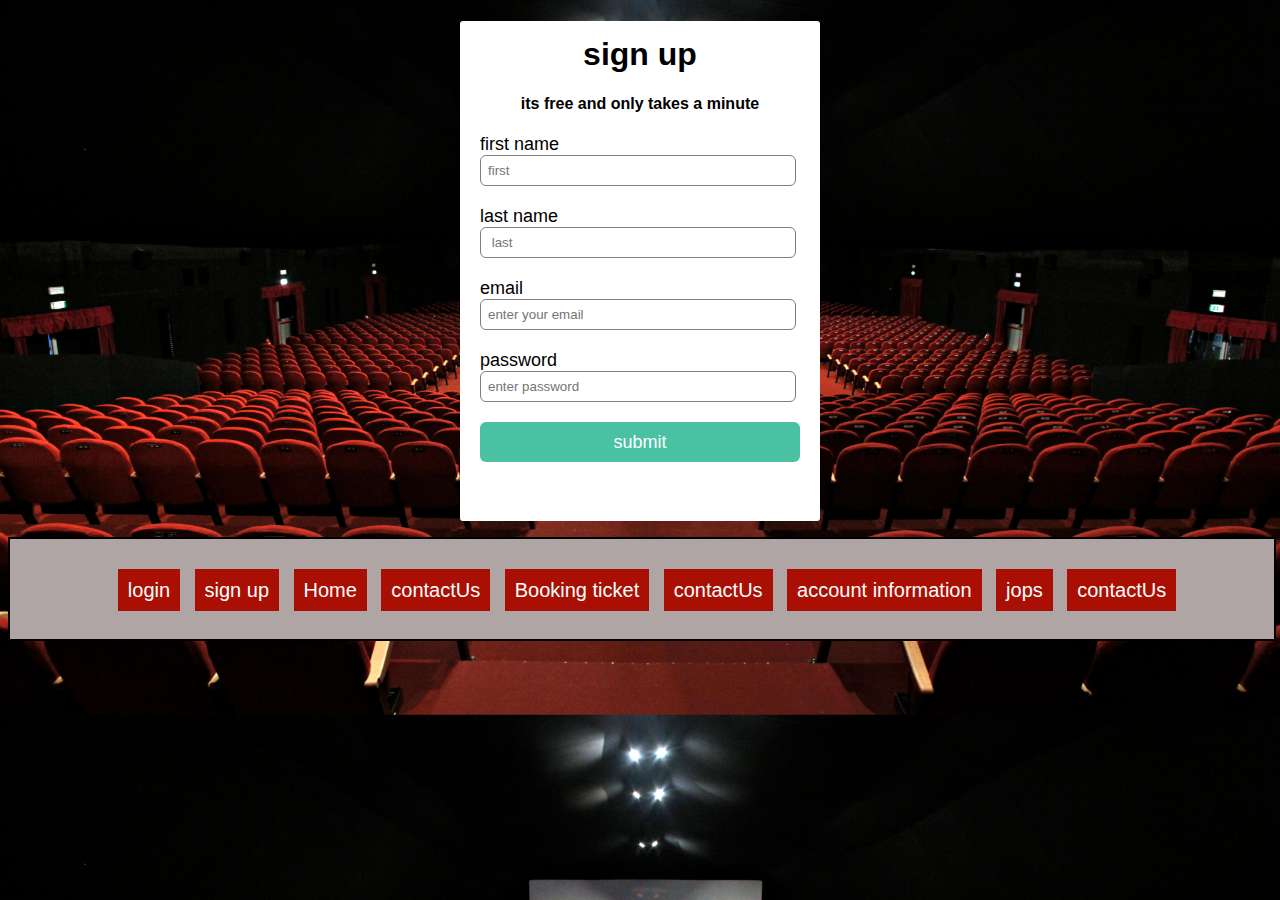
<file: index.html>
<!DOCTYPE html>
<html lang="en">

<head>
    <meta charset="UTF-8">
    <title>sign up</title>
    <script>
        function message(){
            var name = document.getElementById("txt1").value;
            alert( "hello " + name) ;
            return true ;
        }
        function passvalues() {

            var firstname = document.getElementById("txt1").value;
            localStorage.setItem("textvalue1", firstname);



            var secondname = document.getElementById("txt2").value;
            localStorage.setItem("textvalue2", secondname);



            var email = document.getElementById("txt3").value;
            localStorage.setItem("textvalue3", email);



            var pass = document.getElementById("txt4").value;
            localStorage.setItem("textvalue4", pass);
            return false;
        }

    </script>
    <link href="master.css" rel="stylesheet">    
</head>

<body>

    <div class="signup-box">
        <h1>sign up</h1>
        <h4>its free and only takes a minute</h4>
        <form  onsubmit="message();"> 
            <label>first name</label>
            <input id="txt1" type="text" required placeholder="first ">
            <label>last name</label>
            <input id="txt2" type="text" required placeholder=" last ">
            <label>email</label>
            <input id="txt3" type="email" required placeholder="enter your email">
            <label>password</label>
            <input id="txt4" type="password" required placeholder="enter password">
            <input type="submit" value="submit" onclick="passvalues();"  />
           
            


        </form>
        
    </div>
    <p class="ie">
        <a href="http://georgewalid14.github.io/george.github.io/index.html" class="if">login</a>
        <a href="https://beshoyemad11.github.io/index.html" class="if">sign up</a>
        <a href="https://johnnasif.github.io/home.htm" class="if">Home</a>
        <a href="https://thomasmaurice11.github.io/contactUs" class="if">contactUs</a>
        <a href="https://thomasmaurice11.github.io/firstPage" class="if">Booking ticket</a>
        <a href="https://thomasmaurice11.github.io/contactUs" class="if">contactUs</a>
        <a href="https://beshoyemad11.github.io/page2.html" class="if">account information</a>
        <a href="https://bishoysameh.github.io/jobs" class="if">jops</a>
        <a href="https://thomasmaurice11.github.io/contactUs" class="if">contactUs</a>
      </p>
</body>

</html>
</file>
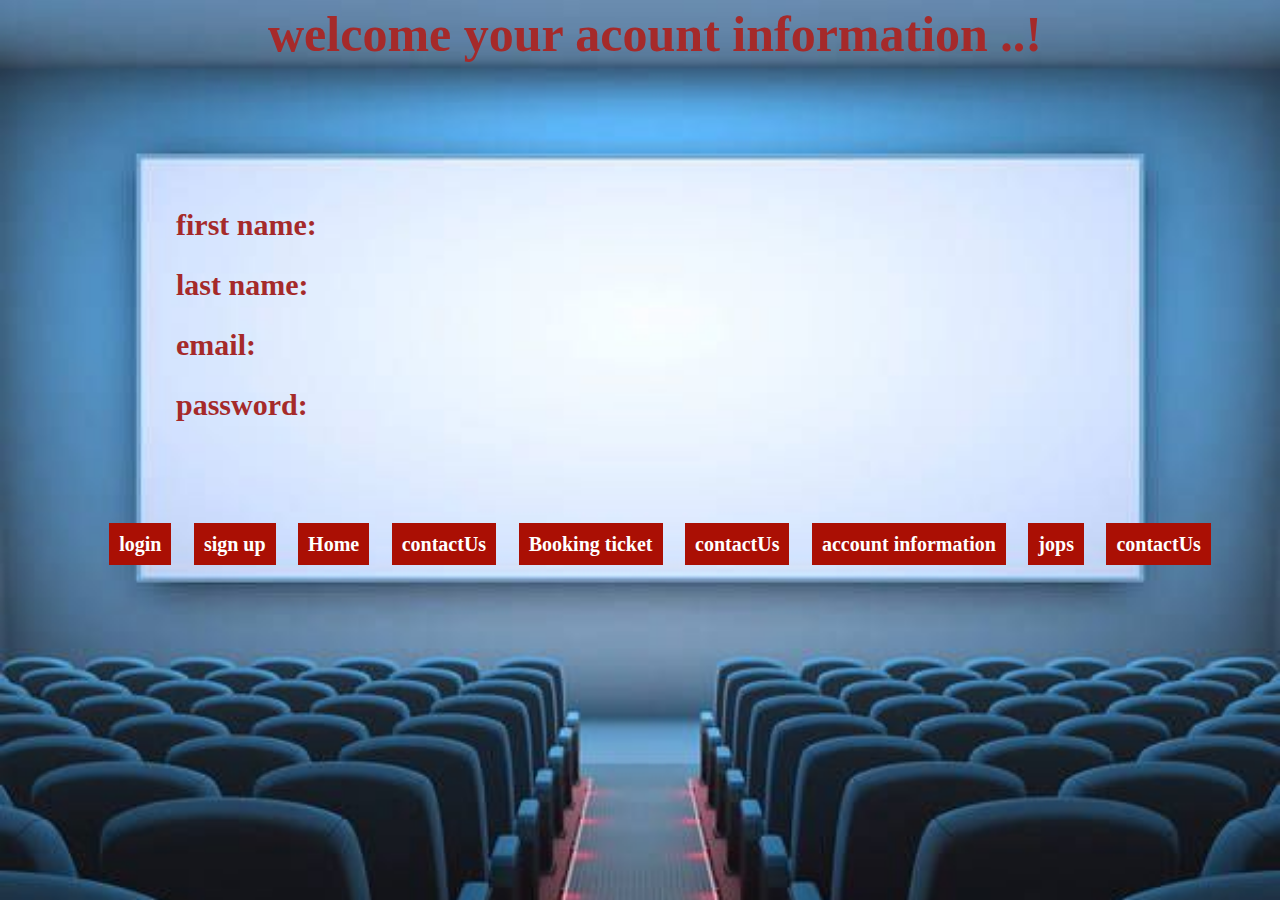
<file: page2.html>
<!DOCTYPE html>
<html lang="en">

<head>
    <meta charset="UTF-8">
    <title>acount information</title>
    
</head>
<style>
    body{
        background-image: url("back.jpg") ;
        background-repeat: no-repeat;
        background-size: cover;
        

        
    }
    
    #result1,
    #result2,
    #result3,
    #result4{
        width: 100px;
        height: 200px;
        padding: 10px;
        margin-top: 10px ;
        font-size: 30px;
        font-weight: 600;
        color:black;
        padding: 2px 2px;
        

    }
    .h21{
        margin-top: 100px;

    }
    h2{
        margin: -2px ;
        margin-top: 10px;
        
    }

    p{
        font-size: 50px;
        font-weight: 700;
        padding-left: 30px;
        text-align: center;
        position: relative;
        bottom: 45px;
        color:brown;
    }
    .input{
        font-size: 30px;
        
        color: brown;
        margin-left: 170px;
        margin-top: 100px;
       
    }
    ie{
  width: 100%;
  height: 100px;
  background-color: #afa5a5;
  border: 2px solid black;
  text-align: center;
  color: black;

}
.if {
  position: relative;
  background-color: #aa0f04;
  border: none;
  font-size: 20px;
  color: #FFFFFF;
  padding: 10px;
  width: 50px;
  text-align: center;
  -webkit-transition-duration: 0.4s; /* Safari */
  transition-duration: 0.4s;
  text-decoration: none;
  overflow: hidden;
  cursor: pointer;
  position: relative;
  top: 80px;
  margin-left: 10px;
}
  

</style>

<body>
    
<p> welcome your acount information ..! </p>
    <h2 class="h21"><span class="input"> first name: </span>  <span id="result1"></span></h2>
   
    <br>
    <h2><span class="input"> last name:</span> <span id="result2"></span></h2>
    <br>
    <h2><span class="input"> email:</span> <span id="result3"></span></h2>
    <br>
    <h2><span class="input"> password:</span><span id="result4"></span></h2>



    <script>
    document.getElementById("result1").innerHTML = localStorage.getItem("textvalue1");
    document.getElementById("result2").innerHTML = localStorage.getItem("textvalue2");
    document.getElementById("result3").innerHTML = localStorage.getItem("textvalue3");
    document.getElementById("result4").innerHTML = localStorage.getItem("textvalue4");     
</script>
<p class="ie">
    <a href="http://georgewalid14.github.io/george.github.io/index.html" class="if">login</a>
    <a href="https://beshoyemad11.github.io/index.html" class="if">sign up</a>
    <a href="https://johnnasif.github.io/home.htm" class="if">Home</a>
    <a href="https://thomasmaurice11.github.io/contactUs" class="if">contactUs</a>
    <a href="https://thomasmaurice11.github.io/firstPage" class="if">Booking ticket</a>
    <a href="https://thomasmaurice11.github.io/contactUs" class="if">contactUs</a>
    <a href="https://beshoyemad11.github.io/page2.html" class="if">account information</a>
    <a href="https://bishoysameh.github.io/jobs" class="if">jops</a>
    <a href="https://thomasmaurice11.github.io/contactUs" class="if">contactUs</a>
  </p>

</body>


</html>
</file>
<file: master.css>
body {
    background-color: #151615;
    font-family: "Roboto", sans-serif;
    background-image: url(download.jpg);
    background-size: contain;
    background-size: 100%;
  }
  
  .signup-box {
    width: 360px;
    height: 500px;
    margin: auto;
    background-color: white;
    border-radius: 3px;
  }
  
  
  h1 {
    text-align: center;
    padding-top: 15px;
  }
  
  h4 {
    text-align: center;
  }
  
  form {
    width: 300px;
    margin-left: 20px;
  }
  
  form label {
    display: flex;
    margin-top: 20px;
    font-size: 18px;
  }
  
  form input {
    width: 100%;
    padding: 7px;
    border: none;
    border: 1px solid gray;
    border-radius: 6px;
    outline: none;
  }
  input[type="submit"] {
    width: 320px;
    height: 40px;
    margin-top: 20px;
    border: none;
    background-color: #49c1a2;
    color: white;
    font-size: 18px;
  }
.function{
  background-color: black;
}
.ie{
  width: 100%;
  height: 100px;
  background-color: #afa5a5;
  border: 2px solid black;
  text-align: center;
  color: black;

}
.if {
  position: relative;
  background-color: #aa0f04;
  border: none;
  font-size: 20px;
  color: #FFFFFF;
  padding: 10px;
  width: 50px;
  text-align: center;
  -webkit-transition-duration: 0.4s; /* Safari */
  transition-duration: 0.4s;
  text-decoration: none;
  overflow: hidden;
  cursor: pointer;
  position: relative;
  top: 40px;
  margin-left: 10px;
}
</file>
